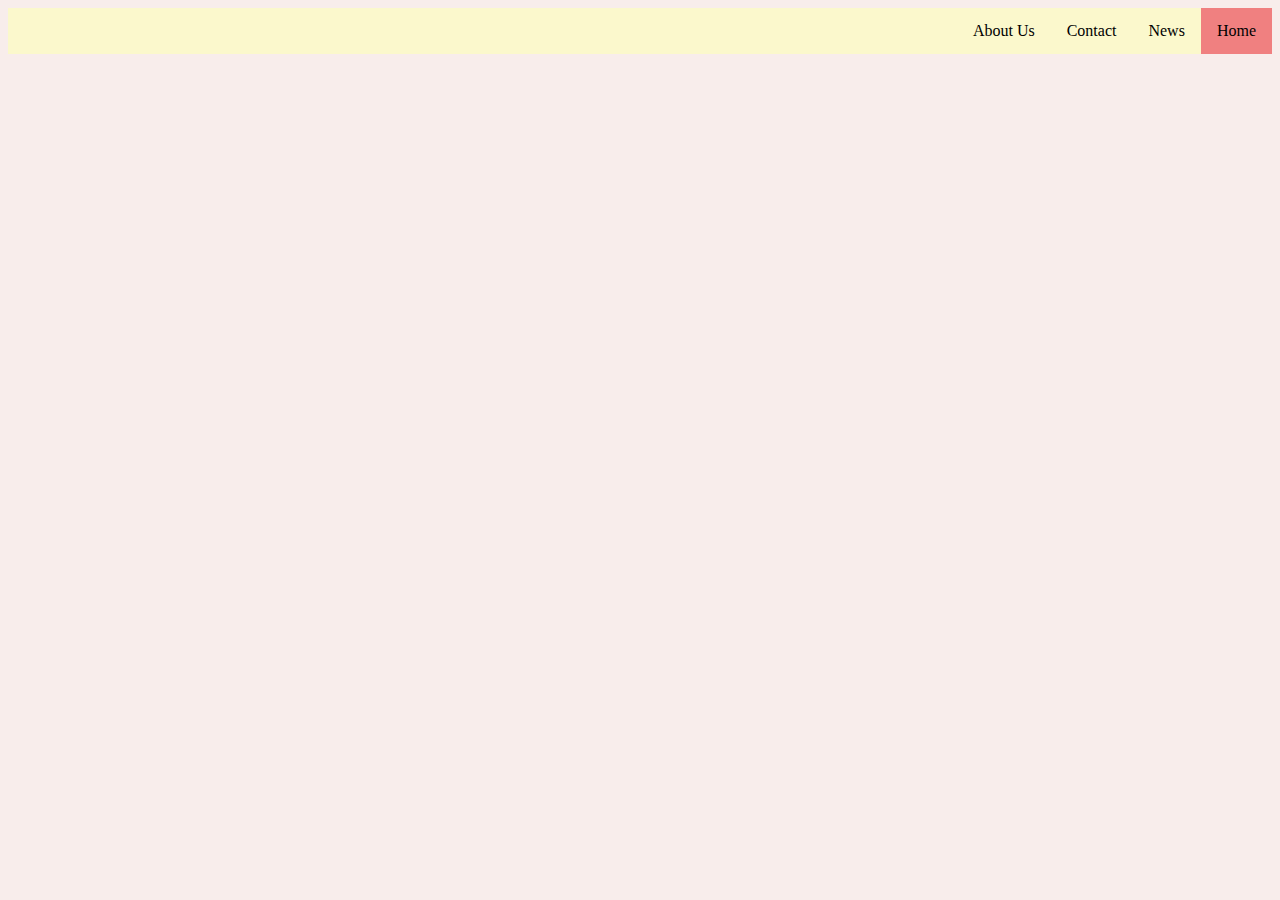
<file: PBL/index.html>
<!DOCTYPE html>
<html>
<head>
	<meta charset="utf-8">
	<meta name="viewport" content="width=device-width, initial-scale=1">
	<title>Unicorn Fart</title>
	<link rel="stylesheet" type="text/css" href="pbl.css">
</head>
<body>
    <header>
        <ul class="ul">
            <li><a href="pbl.html" class="active">Home</a></li>
            <li><a href="#">News</a></li>
            <li><a href="#">Contact</a></li>
            <li><a href="About_Us.html">About Us</a></li>
        </ul>
    </header>

</body>
</html>
</file>
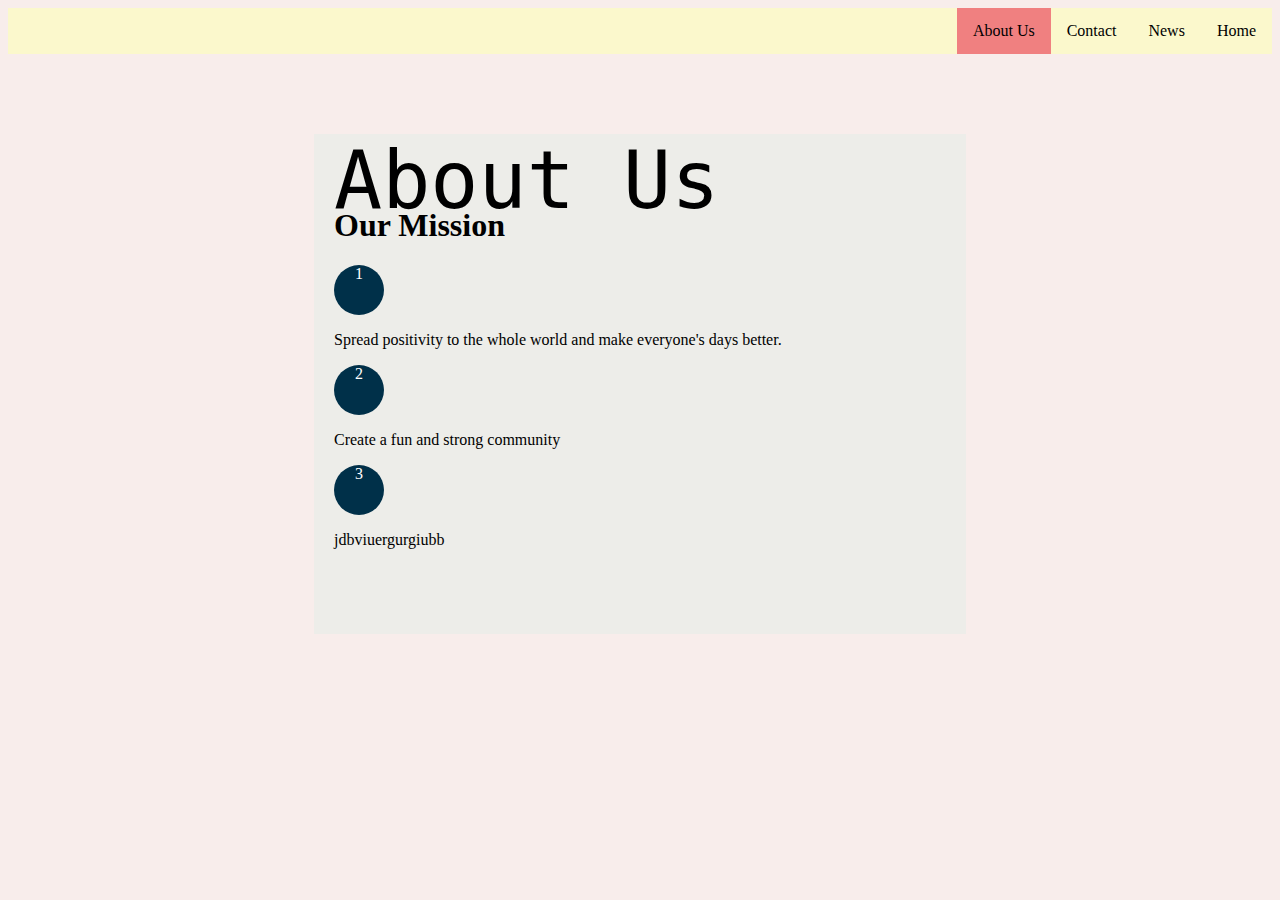
<file: PBL/About_Us.html>
<!DOCTYPE html>
<html>
<head>
	<meta charset="utf-8">
	<meta name="viewport" content="width=device-width, initial-scale=1">
	<title>About Us</title>
	<link rel="stylesheet" type="text/css" href="about_us.css">
</head>
<body>
	<header>
        <ul class="ul">
            <li><a href="pbl.html">Home</a></li>
            <li><a href="#">News</a></li>
            <li><a href="#">Contact</a></li>
            <li><a href="#" class="active">About Us</a></li>
        </ul>
    </header>
    <div class="div1">
        <pre class="aboutus">About Us</pre>
        <h1 class="mission">Our Mission </h1>
        <div class="list">
            <div class="num">1</div><p>Spread positivity to the whole world and make everyone's days better.</p>
        </div>
        <div class="list">
            <div class="num">2</div><p>Create a fun and strong community</p>
        </div>
        <div class="list">
            <div class="num">3</div><p>jdbviuergurgiubb</p>
        </div>
    </div>
</body>
</html>
</file>
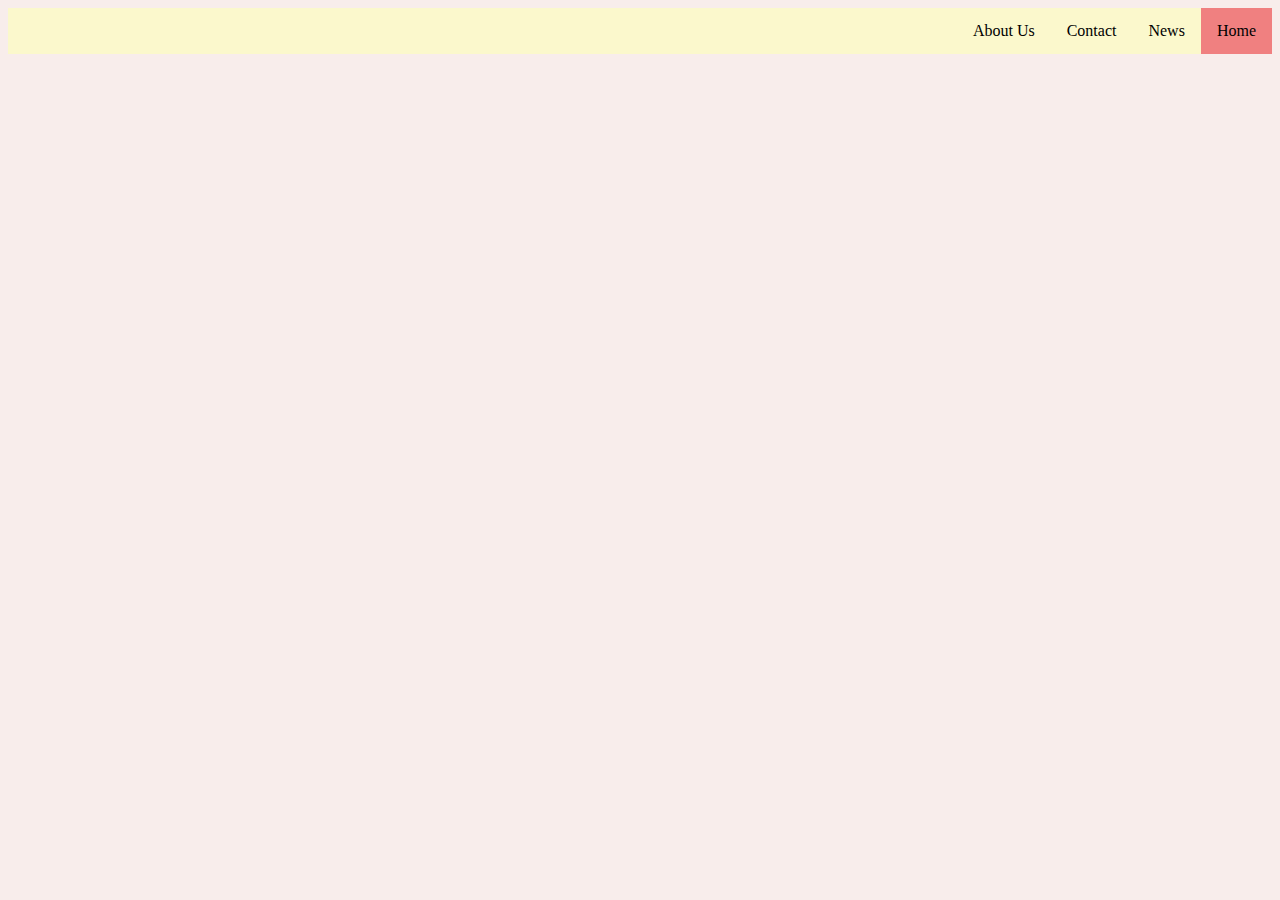
<file: PBL/pbl.html>
<!DOCTYPE html>
<html>
<head>
	<meta charset="utf-8">
	<meta name="viewport" content="width=device-width, initial-scale=1">
	<title>Unicorn Fart</title>
	<link rel="stylesheet" type="text/css" href="pbl.css">
</head>
<body>
    <header>
        <ul class="ul">
            <li><a href="pbl.html" class="active">Home</a></li>
            <li><a href="#">News</a></li>
            <li><a href="#">Contact</a></li>
            <li><a href="About_Us.html">About Us</a></li>
        </ul>
    </header>

</body>
</html>
</file>
<file: PBL/pbl.css>
body{
  background-color: #f8edeb;
}
  .ul{
    list-style-type: none;
    margin: 0;
    padding: 0;
    overflow: hidden;
    background-color: #fbf8cc;
    position: sticky;
    top: 0;
    width: 100%;
  }
  
  li{
    float: right;
  }
  
  li a{
    display: block;
    color: black;
    text-align: center;
    padding: 14px 16px;
    text-decoration: none;
  }
  li a:hover{
    background-color: #fde4cf;
  }
  .active{
    background-color: lightcoral;
  }
  .active:hover{
    background-color: lightcoral;
  }
</file>
<file: PBL/about_us.css>
body{
  background-color: #f8edeb;
}
  .ul{
    list-style-type: none;
    margin: 0;
    padding: 0;
    overflow: hidden;
    background-color: #fbf8cc;
    position: sticky;
    top: 0;
    width: 100%;
  }
  
  li{
    float: right;
  }
  
  li a{
    display: block;
    color: black;
    text-align: center;
    padding: 14px 16px;
    text-decoration: none;
  }
  li a:hover{
    background-color: #fde4cf;
  }
  .active{
    background-color: lightcoral;
  }
  .active:hover{
    background-color: lightcoral;
  }

  .div1{
    width: 50%;
    height: 500px;
    background-color: #edede9;
    margin: auto;
    margin-top: 20px;
    transition: transform 2s;
    padding-left: 20px;
  }
  .div1:hover{
    box-shadow: 0 7px 5px grey;
    transform: scale(1.1);
  }
  .aboutus{
    font-size: 80px;
    
  }
  .mission{
    position: relative;
    top: -100px;
  }
  .num{
    width: 50px;
    height: 50px;
    border-radius: 50%;
    background-color: #003049;
    color: white;
    text-align: center;
  }
  .list{
    position: relative;
    top: -100px;

  }
</file>
